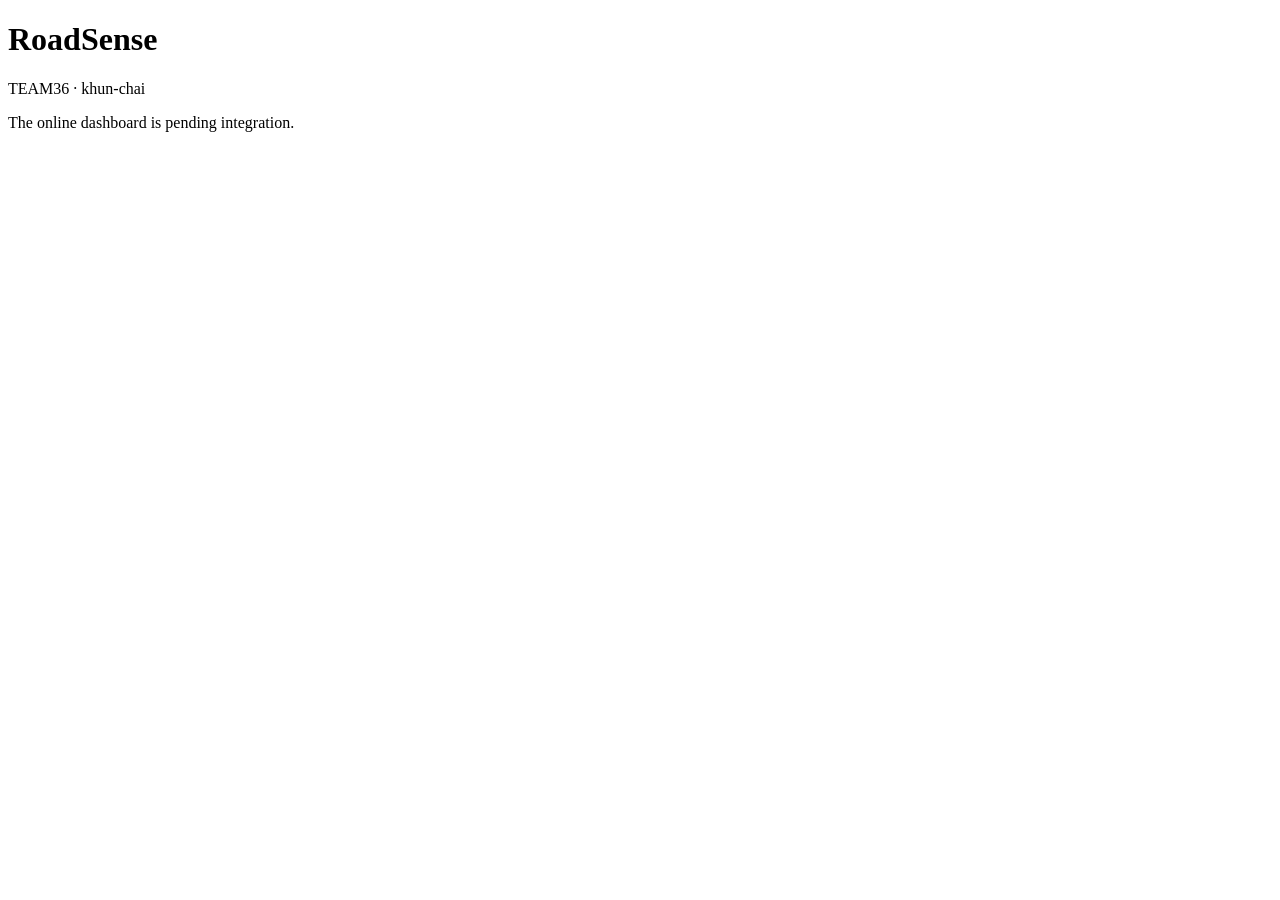
<file: deploy/vercel/public/index.html>
<!doctype html>
<html lang="en">
<head>
  <meta charset="utf-8">
  <meta name="viewport" content="width=device-width, initial-scale=1">
  <title>RoadSense · TEAM36</title>
</head>
<body>
  <main>
    <h1>RoadSense</h1>
    <p>TEAM36 · khun-chai</p>
    <p>The online dashboard is pending integration.</p>
  </main>
</body>
</html>
</file>
